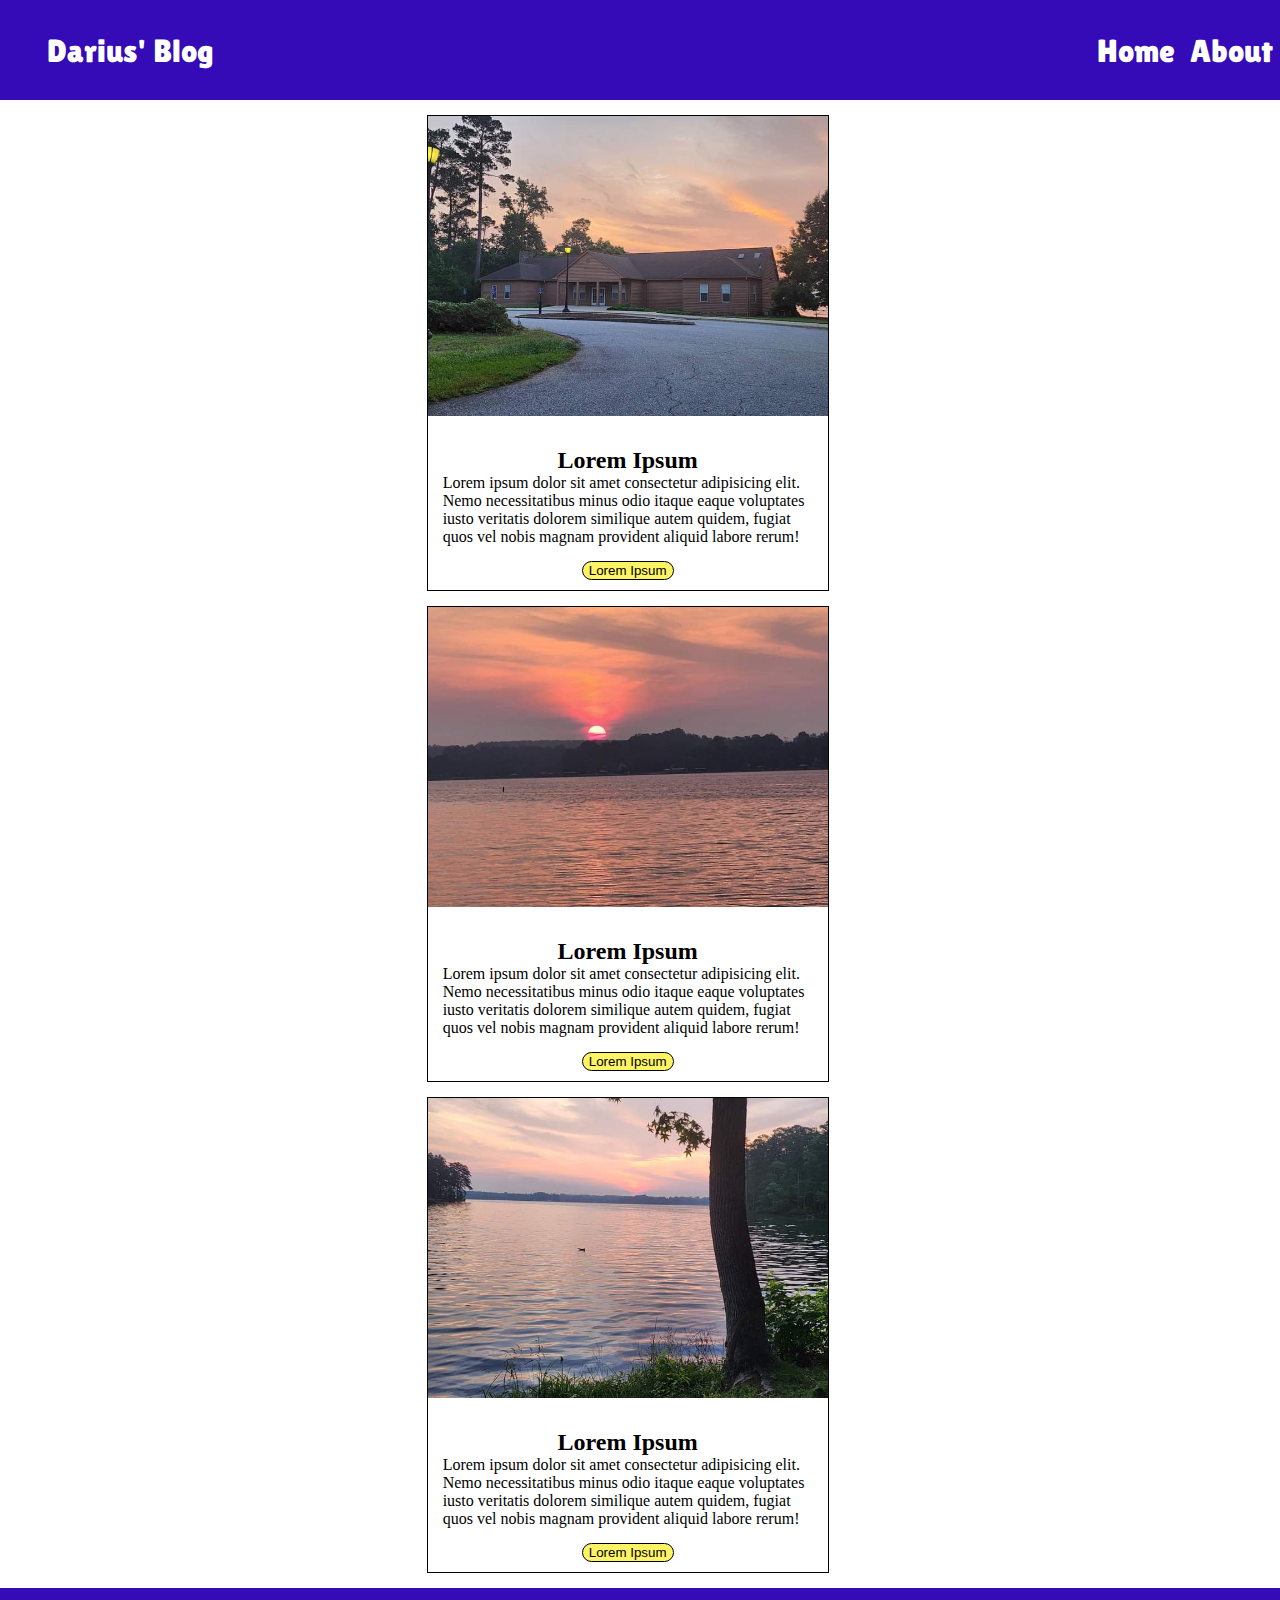
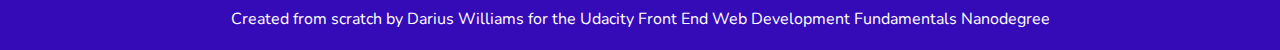
<file: index.html>
<!doctype html>
<html lang="en">
<head>
    <meta charset="UTF-8">
    <meta name="viewport" content="width=device-width, initial-scale=1.0">
    <title>Personal Blog Website</title>
    <link rel="icon" href="Images/ICO.ico">
    <link rel="stylesheet" href="Styles\blogHome.css">
    <link rel="preconnect" href="https://fonts.googleapis.com">
<link rel="preconnect" href="https://fonts.gstatic.com" crossorigin>
<link href="https://fonts.googleapis.com/css2?family=Lilita+One&family=Nunito&display=swap" rel="stylesheet">
</head>
<body>
    <header>
        <nav class="nav">
            <ul class="navbar">
                <li id="blog-name"><a href="index.html">Darius' Blog</a></li>
                <li class="list-nav"><a href="index.html">Home</a></li>
                <li class="list-nav"><a href="Pages/about.html">About</a></li>
            </ul>
        </nav>
    </header>
    <main>
        <article class="card card-one">
            <figure>
                <a href="Pages/Blog Post1.html">
                    <img src="Images/img_1.jpg " alt="picture of a building">
                </a>
            </figure>
            <section>
            <a href="Pages/Blog Post1.html"><h2>Lorem ipsum</h2></a>
            <h2>Lorem Ipsum</h2>
            <p>Lorem ipsum dolor sit amet consectetur adipisicing elit. Nemo necessitatibus minus odio itaque eaque voluptates iusto veritatis dolorem similique autem quidem, fugiat quos vel nobis magnam provident aliquid labore rerum!</p>
            </section>
            <a href="Pages/Blog Post1.html"><button type="button" class="button">Lorem Ipsum</button></a>
        </article>
        <article class="card card-two">
            <figure>
                <a href="Pages/Blog Post2.html">
                    <img src="Images/img_2.jpg" alt="picture of the sunrise">
                </a>
            </figure>
            <section>
            <a href="Pages/Blog Post2.html"><h2>Lorem ipsum</h2></a>
            <h2>Lorem Ipsum</h2>
            <p>Lorem ipsum dolor sit amet consectetur adipisicing elit. Nemo necessitatibus minus odio itaque eaque voluptates iusto veritatis dolorem similique autem quidem, fugiat quos vel nobis magnam provident aliquid labore rerum!</p>
            </section>
            <a href="Pages/Blog Post2.html"><button type="button" class="button">Lorem Ipsum</button></a>
        </article>
        <article class="card card-three">
            <figure>
                <a href="Pages/Blog Post3.html">
                    <img src="Images/img_3.jpg" alt="picture of a tree at a lake">
                </a>
            </figure>
            <section>
            <a href="Pages/Blog Post3.html"><h2>Lorem ipsum</h2></a>
            <h2>Lorem Ipsum</h2>
            <p>Lorem ipsum dolor sit amet consectetur adipisicing elit. Nemo necessitatibus minus odio itaque eaque voluptates iusto veritatis dolorem similique autem quidem, fugiat quos vel nobis magnam provident aliquid labore rerum!</p>
            </section>
            <a href="Pages/Blog Post3.html"><button type="button" class="button">Lorem Ipsum</button></a>
        </article>
    </main>
<footer>Created from scratch by Darius Williams for the Udacity Front End Web Development Fundamentals Nanodegree</footer>    
</body>
</html>
</file>
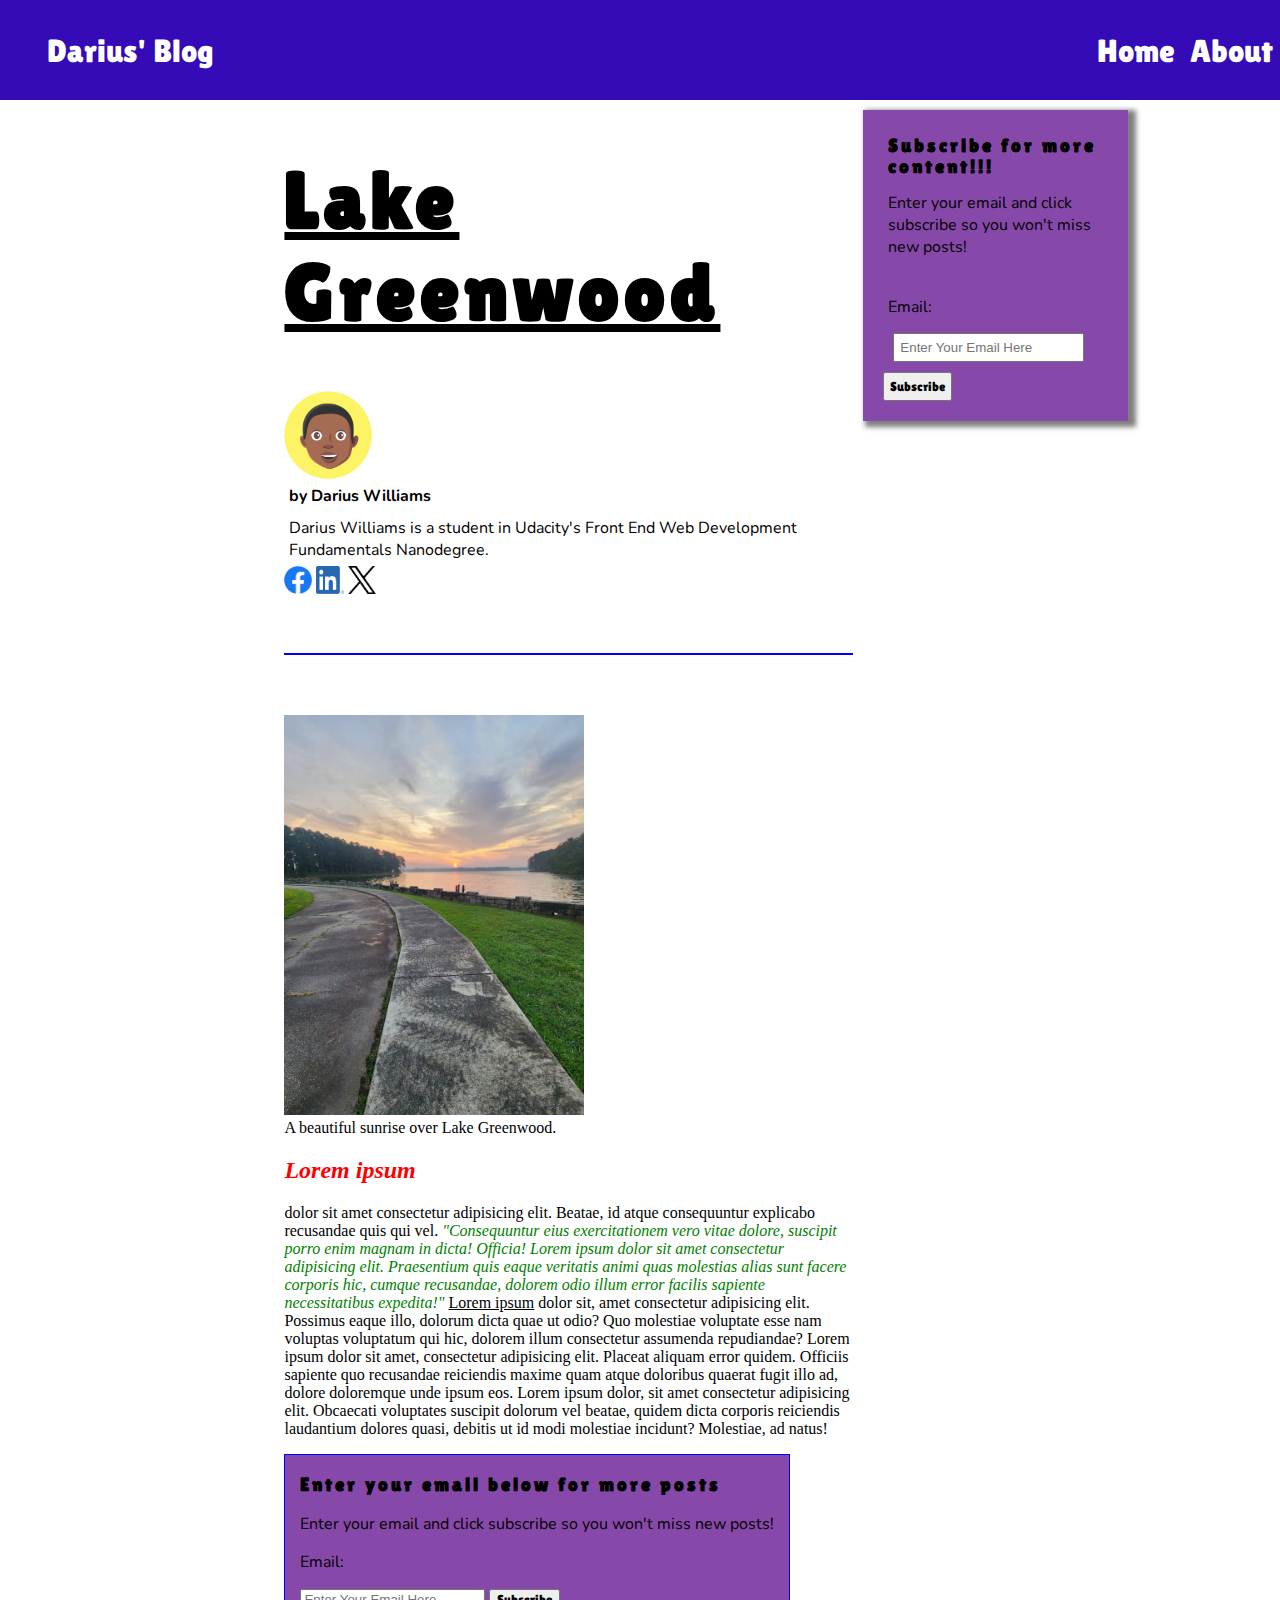
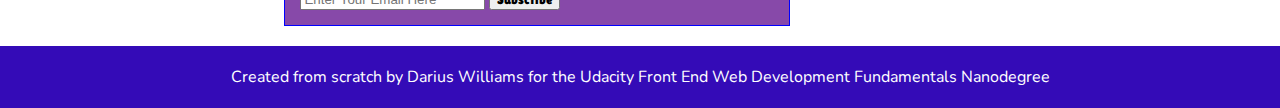
<file: Pages/Blog Post1.html>
<!DOCTYPE html>
<html lang="en">
<head>
    <meta charset="UTF-8">
    <meta name="viewport" content="width=device-width, initial-scale=1.0">
    <title>Blog Post 1</title>
    <link rel="icon" href="../Images/ICO.ico">
    <link rel="stylesheet" href="../Styles/blog1.css">
    <link rel="preconnect" href="https://fonts.googleapis.com">
<link rel="preconnect" href="https://fonts.gstatic.com" crossorigin>
<link href="https://fonts.googleapis.com/css2?family=Lilita+One&family=Nunito&display=swap" rel="stylesheet">
</head>
<body>
    <header>
        <nav class="nav">
            <ul class="navbar">
                <li id="blog-name" class="list-nav"><a href="../index.html">Darius' Blog</a></li>
                <li class="list-nav"><a href="../index.html">Home</a></li>
                <li class="list-nav"><a href="../Pages/about.html">About</a></li>
            </ul>
        </nav>
    </header>
    <!-- <div class="flex-container"> -->
    <main>
        <h1>Lake Greenwood</h1>
        <article class="bio">
            <img src="../Images/avatar2.png" id="avatar">
            <p><strong>by Darius Williams</strong></p>
            <p>Darius Williams is a student in Udacity's Front End Web Development Fundamentals Nanodegree.</p>
            <div class="social-media-icons">
                <a href="https://www.facebook.com/" target="_blank"><img src="../Logos/f_logo_RGB-Blue_250.png" class="icon-logo"></a>
                <a href="https://www.linkedin.com/" target="_blank"><img src="../Logos/LI-In-Bug.png" class="icon-logo"></a>
                <a href="https://twitter.com/" target="_blank"><img src="../Logos/x-black.png" class="icon-logo"></a>
            </div>
            </article class="art-flex">
            <hr class="blog-hr">
            <figure>
                <img src="../Images/img_6.jpg" alt="picture of a sidewalk beside a lake" class="img6">
                <figcaption>A beautiful sunrise over Lake Greenwood.</figcaption>
            </figure>           
            <p class="art-txt"><strong><h2><i>Lorem ipsum</i></h2></strong> dolor sit amet consectetur adipisicing elit. Beatae, id atque consequuntur explicabo recusandae quis qui vel. <em>"Consequuntur eius exercitationem vero vitae dolore, suscipit porro enim magnam in dicta! Officia! Lorem ipsum dolor sit amet consectetur adipisicing elit. Praesentium quis eaque veritatis animi quas molestias alias sunt facere corporis hic, cumque recusandae, dolorem odio illum error facilis sapiente necessitatibus expedita!"</em> <u>Lorem ipsum</u> dolor sit, amet consectetur adipisicing elit. Possimus eaque illo, dolorum dicta quae ut odio? Quo molestiae voluptate esse nam voluptas voluptatum qui hic, dolorem illum consectetur assumenda repudiandae? Lorem ipsum dolor sit amet, consectetur adipisicing elit. Placeat aliquam error quidem. Officiis sapiente quo recusandae reiciendis maxime quam atque doloribus quaerat fugit illo ad, dolore doloremque unde ipsum eos. Lorem ipsum dolor, sit amet consectetur adipisicing elit. Obcaecati voluptates suscipit dolorum vel beatae, quidem dicta corporis reiciendis laudantium dolores quasi, debitis ut id modi molestiae incidunt? Molestiae, ad natus!</p>
            <form class="bottom-form" id="sub-form">
                <h3>Enter your email below for more posts</h3>
                <p>Enter your email and click subscribe so you won't miss new posts!</p>
                <lablel for="email" class="email-font"><p>Email:</p></lablel>
                <input type="email" placeholder="Enter Your Email Here" id="email" required>
                <button type="submit" class="btn">Subscribe</button>
            </form>
    </main>
    <form class="top-form">
        <h3 class="white-txt">Subscribe for more content!!!</h3>
        <p class="white-txt">Enter your email and click subscribe so you won't miss new posts!</p>
        <lablel for="email" class="email-font white-txt"><p>Email:</p></lablel>
        <input type="email" placeholder="Enter Your Email Here" id="email" required>
        <button type="submit" class="btn">Subscribe</button>
    </form>
    <!-- <form class="bottom-form">
        <h3>Subscribe for more content!!!</h3>
        <p>Enter your email and click subscribe so you won't miss new posts!</p>
        <lablel for="email">Email:</lablel>
        <input type="email" placeholder="Enter Your Email Here" id="email">
        <button type="submit">Subscribe</button>
    </form> -->
    <!-- </div> -->
    <footer>Created from scratch by Darius Williams for the Udacity Front End Web Development Fundamentals Nanodegree</footer>
</body>
</html>
</file>
<file: Styles/blog1.css>
body {
    margin: 0;
    display: grid;
    grid-template-columns: repeat(9, 1fr) ;
    grid-template-rows: 1fr;
}


.icon-logo {
    width: 28px;
    height: 28px;
}

header {
    height:100px;
    grid-column: 1/-1;
}

nav {
    background-color: #340BB7;
    margin: 0;
    height: 100%;
}

.navbar {
    list-style-type: none;
    margin: 0;
    display: flex;
    justify-content: space-around;
    height: 100%;
    align-items: center;
}

#blog-name {
    margin-right: 70%;
}

footer {
    grid-column: 1/-1;
    grid-row-start: 3;
    display: flex;
    justify-content: center;
    background-color: #340BB7;
    color: white;
    font-family: 'Nunito', sans-serif;
    padding: 20px;
    text-align: center;
}

/* .flex-containter {
    grid-column: 4/7;
    display: flex;
    flex-direction: column;
    align-items: center;
} */

main {
    grid-column: 3/7;
}

.top-form {
    grid-column: 7/9;
    /* border: solid black; */
    height: fit-content;
    padding: 15px;
    margin: 10px;
    box-shadow: 5px 3px 5px 3px rgba(0, 0, 0, .5);
}

.top-form * {
    padding: 5px;
    margin: 5px;
}

/* .bottom-form {
    border: .5px solid rgba(0, 0, 0, .5);
} */

#avatar {
    width: 88px;
    height: 89px;
    border: 0;
}

.bio {
    display: flex;
    flex-direction: column;
    flex-wrap: wrap;
    margin-bottom: 55px;
}

.bio p {
    margin: 5px;
}

figure {
    margin: 0;
}

p {
    color: black;
}

em {
    color: green;
}

h2 {
    color: red;
}

.img6 {
    height:400px;
    width: 300px;
}

.art-flex {
    display: flex;
}

/* .art-txt {
    text-align: right;
} */

/* .bottom-form {
    float: clear;
} */

.bottom-form {
    padding: 0 15px 15px 15px;
    margin: 5px 5px 20px 0;
    border: 1px solid blue;
    width: fit-content;
}

.blog-hr {
    margin-bottom: 60px;
    padding: 0;
    border: solid 1.5px blue;    
}

form h3 {
    font-family: 'Lilita One', cursive;
    letter-spacing: 3px;
    
}
h1 {
    letter-spacing: 5px;
    font-size: 5em;
    text-decoration: underline;
}

.list-nav {
    font-size: 2em;
}

h1, .btn, .list-nav {
    font-family: 'Lilita One', cursive;
    
}

body p, h3 {
    font-family: 'Nunito', sans-serif;
}

a {
    text-decoration: none;
    color: white;
}

a:visited {
    color: white;
}

a:active {
    color: #FDF465;
}

form {
    background-color: #8749A9;
}

/* .white-txt {
    color: white;
} */


@media (min-width: 550px) and (max-width:1250px) {
    body {
        grid-template-columns: repeat(6, 1fr);
        grid-template-rows: 1fr;
    }
    header {
        height: 80px;
    }
    .navbar {
        list-style-type: none;
        margin: 0;
        display: flex;
        justify-content: space-around;
        height: 100%;
        align-items: center;
        font-family: 'Lilita One', cursive;
        font-size: .5em;
        
    }
    #blog-name {
        margin-right: 40%;
    }
    .top-form {
        display: none;
    }
    .icon-logo {
        width: 20px;
        height: 20px;
    }
    main {
        grid-column: 2/5;
    }
    h1 {
        font-size: 3em;
    }

  }

  @media (min-width: 51px) and (max-width:549px) {
    body {
        grid-template-columns: repeat(3, 1fr);
        grid-template-rows: 1fr;
    }
    header {
        height: 50px;
    }
    .navbar {
        list-style-type: none;
        margin: 0;
        display: flex;
        justify-content: space-around;
        height: 100%;
        align-items: center;
        font-family: 'Lilita One', cursive;
        font-size: .5em;
        
    }
    #blog-name {
        margin-right: 25%;
    }
    .top-form {
        display: none;
    }
    .icon-logo {
        width: 10px;
        height: 0px;
    }
    main {
        grid-column: 2/3;
    }
    h1 {
        font-size: 2em;
    }
    .img6 {
        height:300px;
        width: 200px;
    }

  }
</file>
